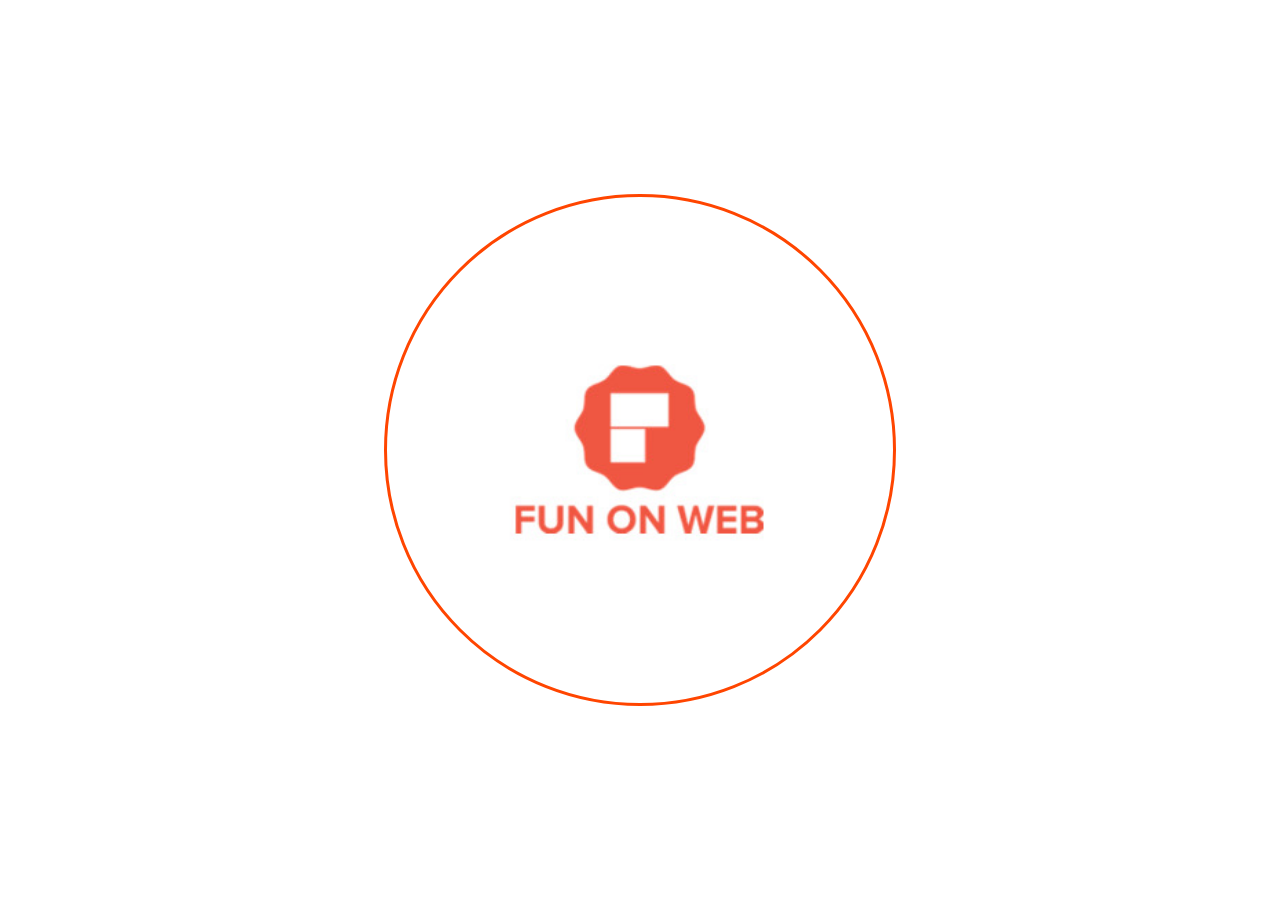
<file: index.html>
<html>
    <link rel="shortcut icon" href="favicon.ico" type="image/x-icon">    
<head>
    <link rel="stylesheet" href="style.css" />
    <script>
        setTimeout(function () {
            location.href = "./bubbles.html";
        }, 8000);
    </script>
</head>

<body>
    <div id="wrapper">
        <div id="myDiv">
            <div class="circleBefore"></div>
        </div>
    </div>
</body>
</html>
</file>
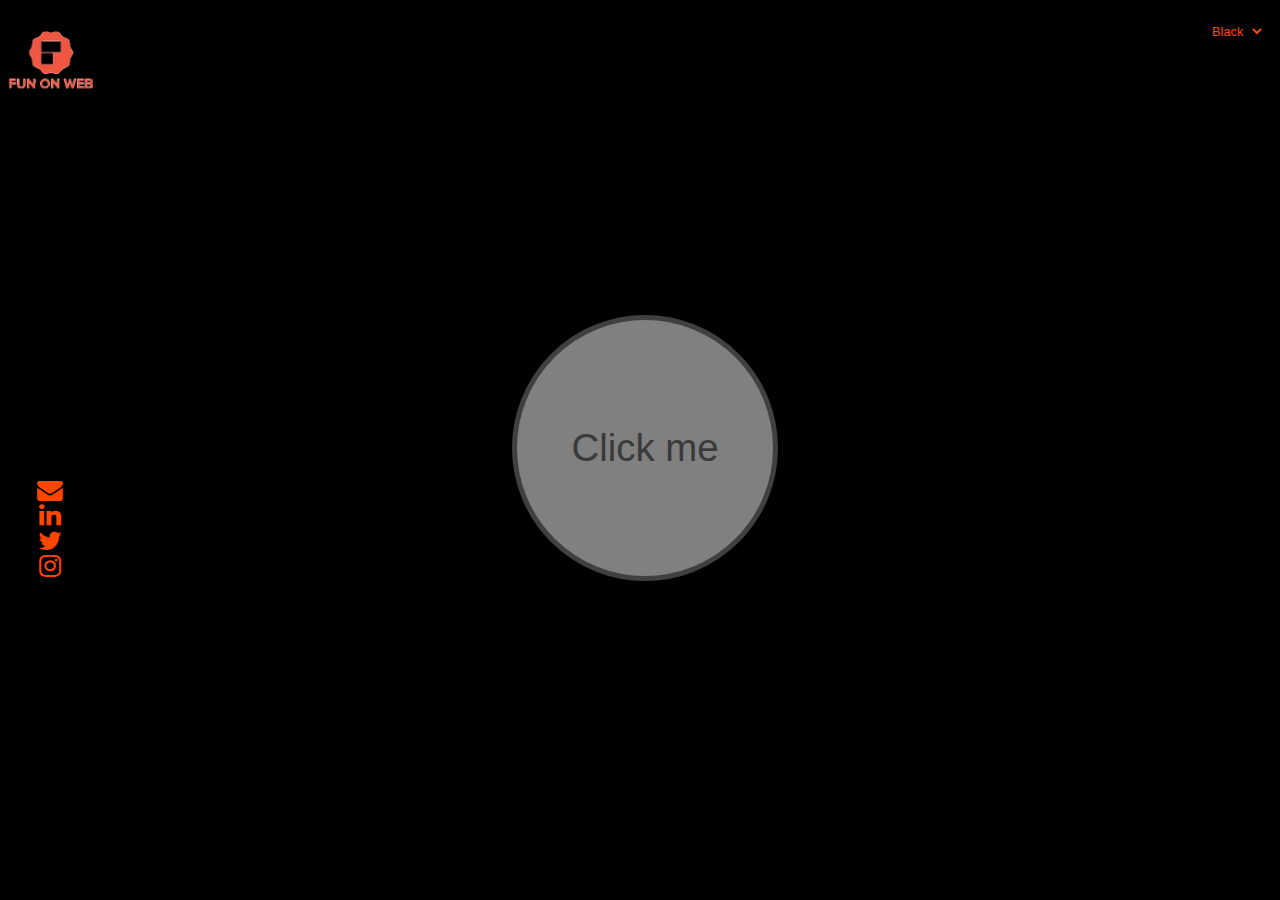
<file: bubbles.html>
<html>

<head>
    <title> FunOnWeb </title>
    <link rel="stylesheet" type="text/css" href="style.css" />
    <link href="https://maxcdn.bootstrapcdn.com/font-awesome/4.7.0/css/font-awesome.min.css" rel="stylesheet" integrity="sha384-wvfXpqpZZVQGK6TAh5PVlGOfQNHSoD2xbE+QkPxCAFlNEevoEH3Sl0sibVcOQVnN"
        crossorigin="anonymous">
    <link href="https://maxcdn.bootstrapcdn.com/font-awesome/4.7.0/css/font-awesome.min.css" rel="stylesheet" integrity="sha384-wvfXpqpZZVQGK6TAh5PVlGOfQNHSoD2xbE+QkPxCAFlNEevoEH3Sl0sibVcOQVnN"
        crossorigin="anonymous">
    <script src="https://code.jquery.com/jquery-3.2.1.min.js" integrity="sha256-hwg4gsxgFZhOsEEamdOYGBf13FyQuiTwlAQgxVSNgt4="
        crossorigin="anonymous"></script>
    <script src="colours.js"></script>
    <script src="script.js"></script>
    <link rel="shortcut icon" href="favicon.ico" type="image/x-icon">
    <script>
        var displayHeight = 0;
        var displayWidth = 0;

        function changeCanvasSize() {
            var hMax = 0.95;
            var wMax = 0.999;
            var canvas = document.getElementById("cnv_main");
            height = window.innerHeight * hMax;
            width = window.innerWidth * wMax;
            displayHeight = height;
            displayWidth = width;
            if (width <= 1010) {
                displayHeight = displayHeight * 0.980;
            }
            canvas.setAttribute("width", "" + displayWidth + "px");
            canvas.setAttribute("height", "" + displayHeight + "px");
        }

        window.onresize = (() => {
            changeCanvasSize();
        });
    </script>
</head>

<body id="db_main" onload="changeCanvasSize();" style="background-color:black">
    <div id="wrapper">
        <div id="myDiv">
            <canvas id="cnv_main" class="mainCanvas"></canvas>
            <input type="text" id="txt_color" class="colorInputBeforeClick" placeholder="Click me" />
            <select id="bcgd_select" class="bgSelect">
                <option value="000000"> Black </option> 
            </select>
            <img alt="logo" src="./top_log.png" class="topLogo" />
            <div class="mainFooterSpan">
                <span>
                    <a style="display: block;" href="mailto:fnonweb@gmail.com"><i class="myicons fa fa-envelope"></i></a>
                    <a style="display: block;" href="https://www.linkedin.com/company/18306201/" style="margin-left: 30px"><i class=" myicons fa fa-linkedin"></i></a>
                    <a style="display: block;" href="https://twitter.com/fnonweb" style="margin-left: 30px"><i class="myicons fa fa-twitter"></i></a>
                    <a style="display: block;" href="https://www.instagram.com/fnonweb/?hl=en" style="margin-left:30px"><i class="myIcons fa fa-instagram"></i></a>
                </span>
            </div>
        </div>
    </div>
</body>
</htm>
</file>
<file: style.css>
* {
  -webkit-box-sizing: content-box;
  -moz-box-sizing: content-box;
  box-sizing: content-box;
}

*:before,
*:after {
  -webkit-box-sizing: content-box;
  -moz-box-sizing: content-box;
  box-sizing: content-box;
}

.circleBefore {
  -webkit-animation: flicker 6s;
  position: relative;
  display: inline-block;
  width: 40%;
  height: 0;
  border: 3px solid orangered;
  padding: 20% 0;
  border-radius: 50%;
  line-height: 0px;
  background-image: url("./logo.jpg");
  background-size: 60%;
  background-repeat: no-repeat;
  background-position-x: center;
  background-position-y: center;
}


/**
Flickering Circle
**/

@keyframes flicker {
  0% {
    opacity: 0;
  }
  9% {
    opacity: 0;
  }
  10% {
    opacity: .5;
  }
  13% {
    opacity: 0;
  }
  20% {
    opacity: .5;
  }
  25% {
    opacity: 1;
  }
  30% {
    opacity: 0.2;
  }
  32% {
    opacity: .8;
  }
  33% {
    opacity: .3;
  }
  45% {
    opacity: 0.2;
  }
  49% {
    opacity: 1;
  }
  51% {
    opacity: .5;
  }
  55% {
    opacity: .6;
  }
  57% {
    opacity: .1;
  }
  65% {
    opacity: .6;
  }
  71% {
    opacity: .9;
  }
  73% {
    opacity: 1;
  }
  75% {
    opacity: .3;
  }
  76% {
    opacity: .5;
  }
  79% {
    opacity: .3;
  }
  83% {
    opacity: .9;
  }
  88% {
    opacity: 0.3;
  }
  90% {
    opacity: .0.1;
  }
  93% {
    opacity: 1;
  }
  97% {
    opacity: 0.2;
  }
  100% {
    opacity: 1;
  }
}

@-webkit-keyframes flicker {
  0% {
    opacity: 0;
  }
  9% {
    opacity: 0;
  }
  10% {
    opacity: .5;
  }
  13% {
    opacity: 0;
  }
  20% {
    opacity: .5;
  }
  25% {
    opacity: 1;
  }
  30% {
    opacity: 0.2;
  }
  32% {
    opacity: .8;
  }
  33% {
    opacity: .3;
  }
  45% {
    opacity: 1;
  }
  49% {
    opacity: 1;
  }
  51% {
    opacity: .5;
  }
  55% {
    opacity: .6;
  }
  57% {
    opacity: .1;
  }
  65% {
    opacity: .6;
  }
  71% {
    opacity: .9;
  }
  73% {
    opacity: 1;
  }
  75% {
    opacity: .3;
  }
  76% {
    opacity: .5;
  }
  79% {
    opacity: .3;
  }
  83% {
    opacity: .9;
  }
  88% {
    opacity: 1;
  }
  90% {
    opacity: .4;
  }
  93% {
    opacity: .1;
  }
  97% {
    opacity: 1;
  }
  100% {
    opacity: 1;
  }
}

.menuDiv {
  position: absolute;
  width: 30%;
  top: 3%;
  left: 68%;
  padding: 1% 0;
  background-color: crimson;
  opacity: 0.3;
  line-height: 0px;
  color: white;
}


/**@media screen and (min-width: 480px) {
  body {
      background-color: lightgreen;
  }

}**/

.topLogo {
  font-size: 1vw;
  background-color: transparent;
  float: left;
  position: absolute;
  top: 1%;
  left: 0px;
  width: 8%;
}

.mainFooterSpan {
  font-size: 2vw;
  background-color: transparent;
  color: gray;
  padding: 5px;
  position: absolute;
  left: 2.5%;
  bottom:35%;
}

.bgSelect {
  font-size: 1vw;
  background-color: transparent;
  float: right;
  color:orangered;
  padding: 5px;
  position: absolute;
  top: 2%;
  right: 15px;
  outline: none;
  box-sizing: none;
  border: 0px;}

.circle {
  position: relative;
  display: inline-block;
  width: 8%;
  height: 0;
  padding: 4% 0;
  border-radius: 50%;
  border: solid red 1px;
  line-height: 0px;
  background-image: url("./logo.jpg");
  background-size: 90%;
  background-repeat: no-repeat;
  background-position-x: center;
  background-position-y: center;
}

#wrapper {
  display: table;
  width: 100%;
  height: 100%;
}

#myDiv {
  display: table-cell;
  vertical-align: middle;
  /*Vertically centered*/
  text-align: center;
  /* Horizontally centered */
}

input:-moz-placeholder {
  /* Firefox 18- */
  color: black !important;
}

input::-moz-placeholder {
  /* Firefox 19+ */
  color: black !important;
}

input:-ms-input-placeholder {
  color: black !important;
}

.colorInputBeforeClick {
  font-size: 3vw;
  text-align: center;
  color: black;
  -webkit-transition: width 3s;
  transition: width 3s;
  animation-name: msize;
  animation-duration: 3s;
  opacity: 0.5;
  z-index: 10px;
  position: absolute;
  display: inline-block;
  width: 20%;
  height: 0;
  padding: 10% 0;
  border-radius: 50%;
  border: solid gray 5px;
  outline: none;
  top: 35%;
  left: 40%;
}

.colorInput {
  font-size: 3vw;
  text-align: center;
  color: red;
  -webkit-transition: width 3s;
  transition: width 3s;
  animation-name: msize;
  animation-duration: 3s;
  opacity: 0.5;
  z-index: 10px;
  position: absolute;
  display: inline-block;
  left: 32%;
  top: 80%;
  height: 0;
  padding: 4% 0;
  border-bottom: solid gray 5px;
  border-left: 0px;
  border-right: 0px;
  border-top: 0px;
  width: 40%;
  position: absolute;
  outline: none;
  background-color: transparent;
}

.mainCanvas {
  position: absolute;
  left: 0px;
  top: 25px;}

.myIcons {
  color: orangered;
  display: block;
}
</file>
